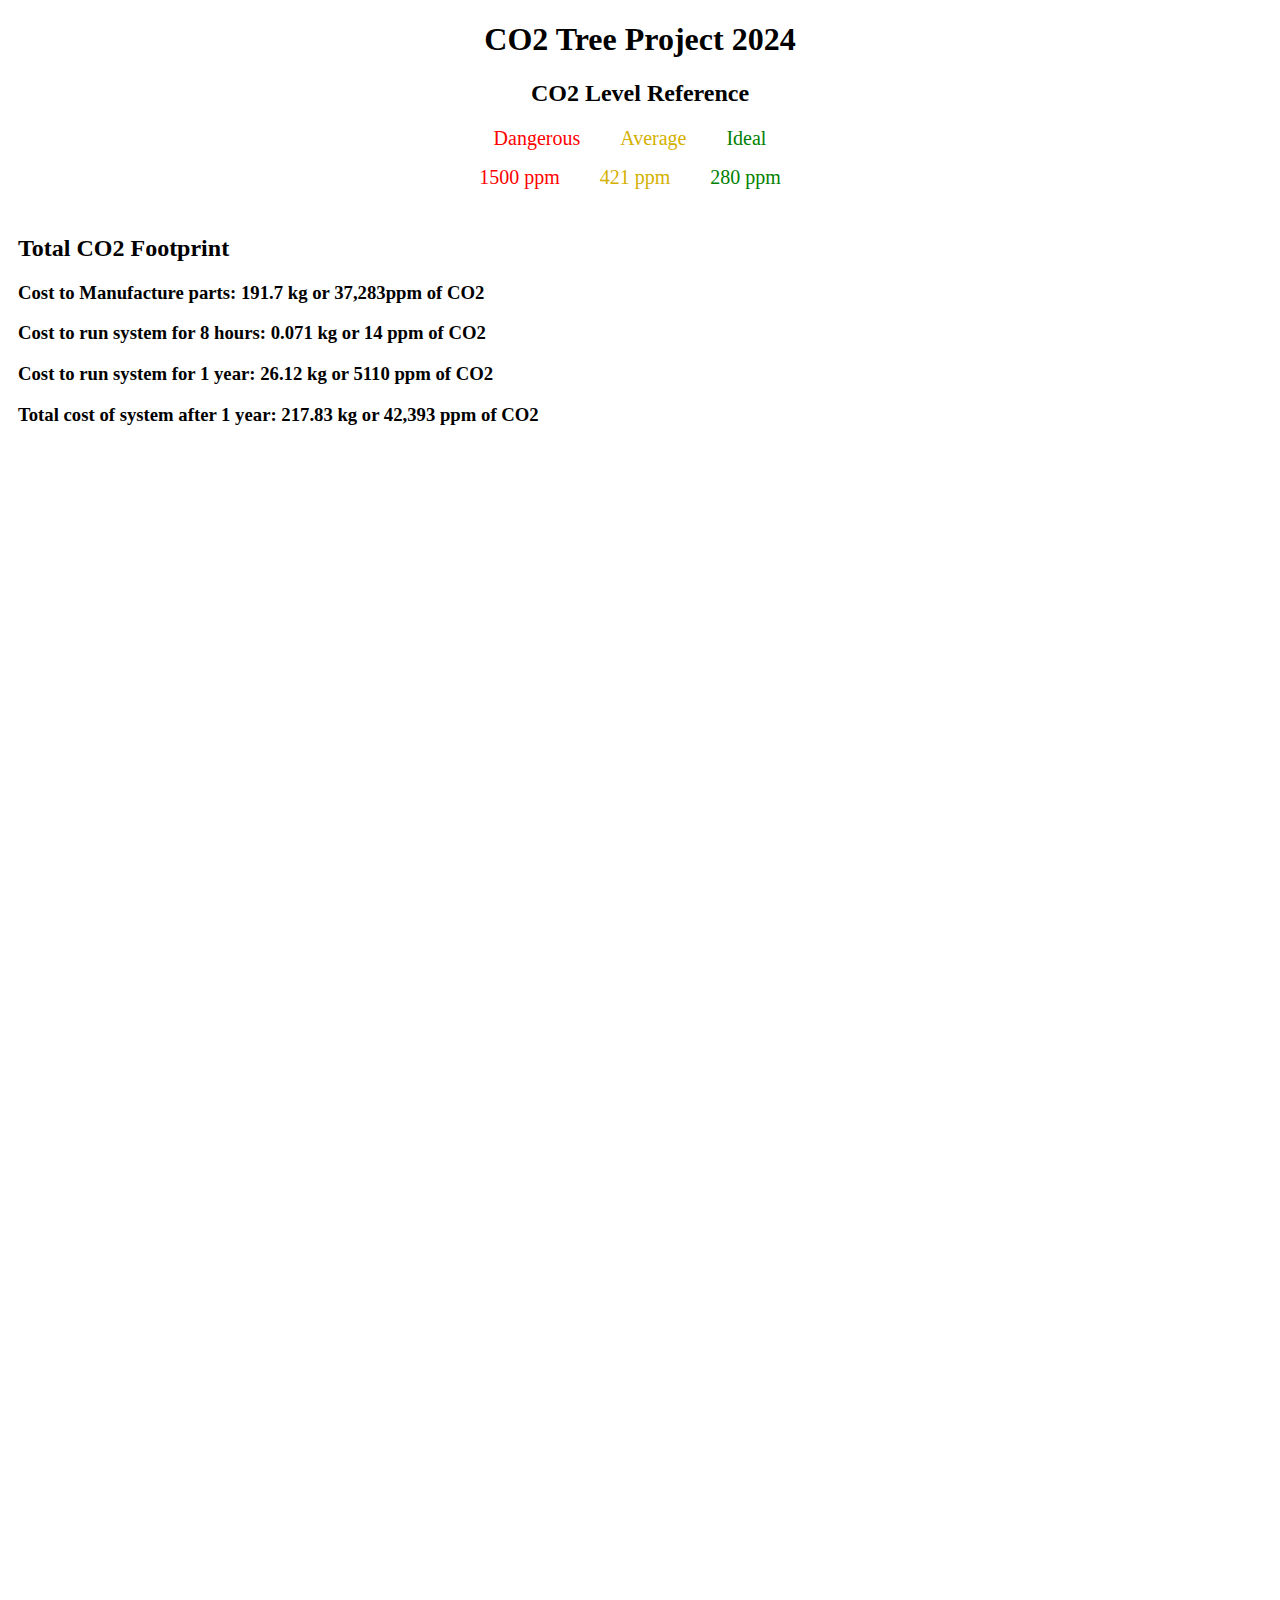
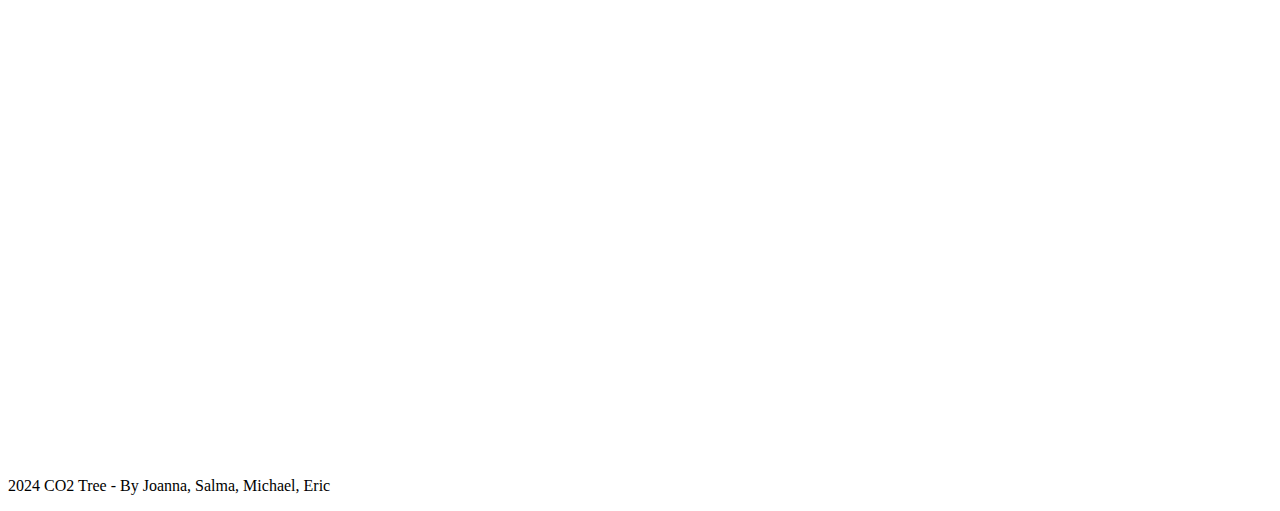
<file: index.html>
<!DOCTYPE html>

<html>

<head>

<meta charset="UTF-8">

    <title>CO2 Tree</title>
    <link rel="stylesheet" href="treeCSS.css">
</head>


<body>
    <header>
        <h1 class="center">CO2 Tree Project 2024</h1>
    </header>

<section id="co2-values">
            <h2 class="center">CO2 Level Reference</h2>
			<p class="center">
                <span class="red">Dangerous</span>&emsp;
                <span class="yellow">Average</span>&emsp;
                <span class="green">Ideal</span>
            </p>
             <p class="center">
                <span class="red">1500 ppm</span>&emsp;
                <span class="yellow">421 ppm</span>&emsp;
                <span class="green">280 ppm</span>
            </p>
        </section>


<div id="content">
  <div class="column">
    <h2>Total CO2 Footprint</h2>
    <h3>Cost to Manufacture parts:  191.7 kg or 37,283ppm of CO2</h3>
    <h3>Cost to run system for 8 hours:  0.071 kg or 14 ppm of CO2</h3>
    <h3>Cost to run system for 1 year:  26.12 kg or 5110 ppm of CO2</h3>
    <h3>Total cost of system after 1 year: 217.83 kg or 42,393 ppm of CO2</h3>
  </div>
  <div class="column">
  
    <iframe src="https://docs.google.com/spreadsheets/d/e/2PACX-1vQbjLfAsP9KI9zWneLRVG7mRAN867rth4EWLK4jI8VtkcZv_NTpWisnoJru-R7VlW1suywFzIYPkmhF/pubchart?oid=10862188&format=interactive"></iframe>
  </div>
</div>



<center>
<iframe width="1173" height="724" seamless frameborder="0" scrolling="no" src="https://docs.google.com/spreadsheets/d/e/2PACX-1vQbjLfAsP9KI9zWneLRVG7mRAN867rth4EWLK4jI8VtkcZv_NTpWisnoJru-R7VlW1suywFzIYPkmhF/pubchart?oid=1383068209&amp;format=interactive"></iframe>
<iframe width="1173" height="724" seamless frameborder="0" scrolling="no" src="https://docs.google.com/spreadsheets/d/e/2PACX-1vQbjLfAsP9KI9zWneLRVG7mRAN867rth4EWLK4jI8VtkcZv_NTpWisnoJru-R7VlW1suywFzIYPkmhF/pubchart?oid=804753116&amp;format=interactive"></iframe>
</center>

	<footer>
        <p> 2024 CO2 Tree - By Joanna, Salma, Michael, Eric</p>
	</footer>
</body>

</html>
</file>
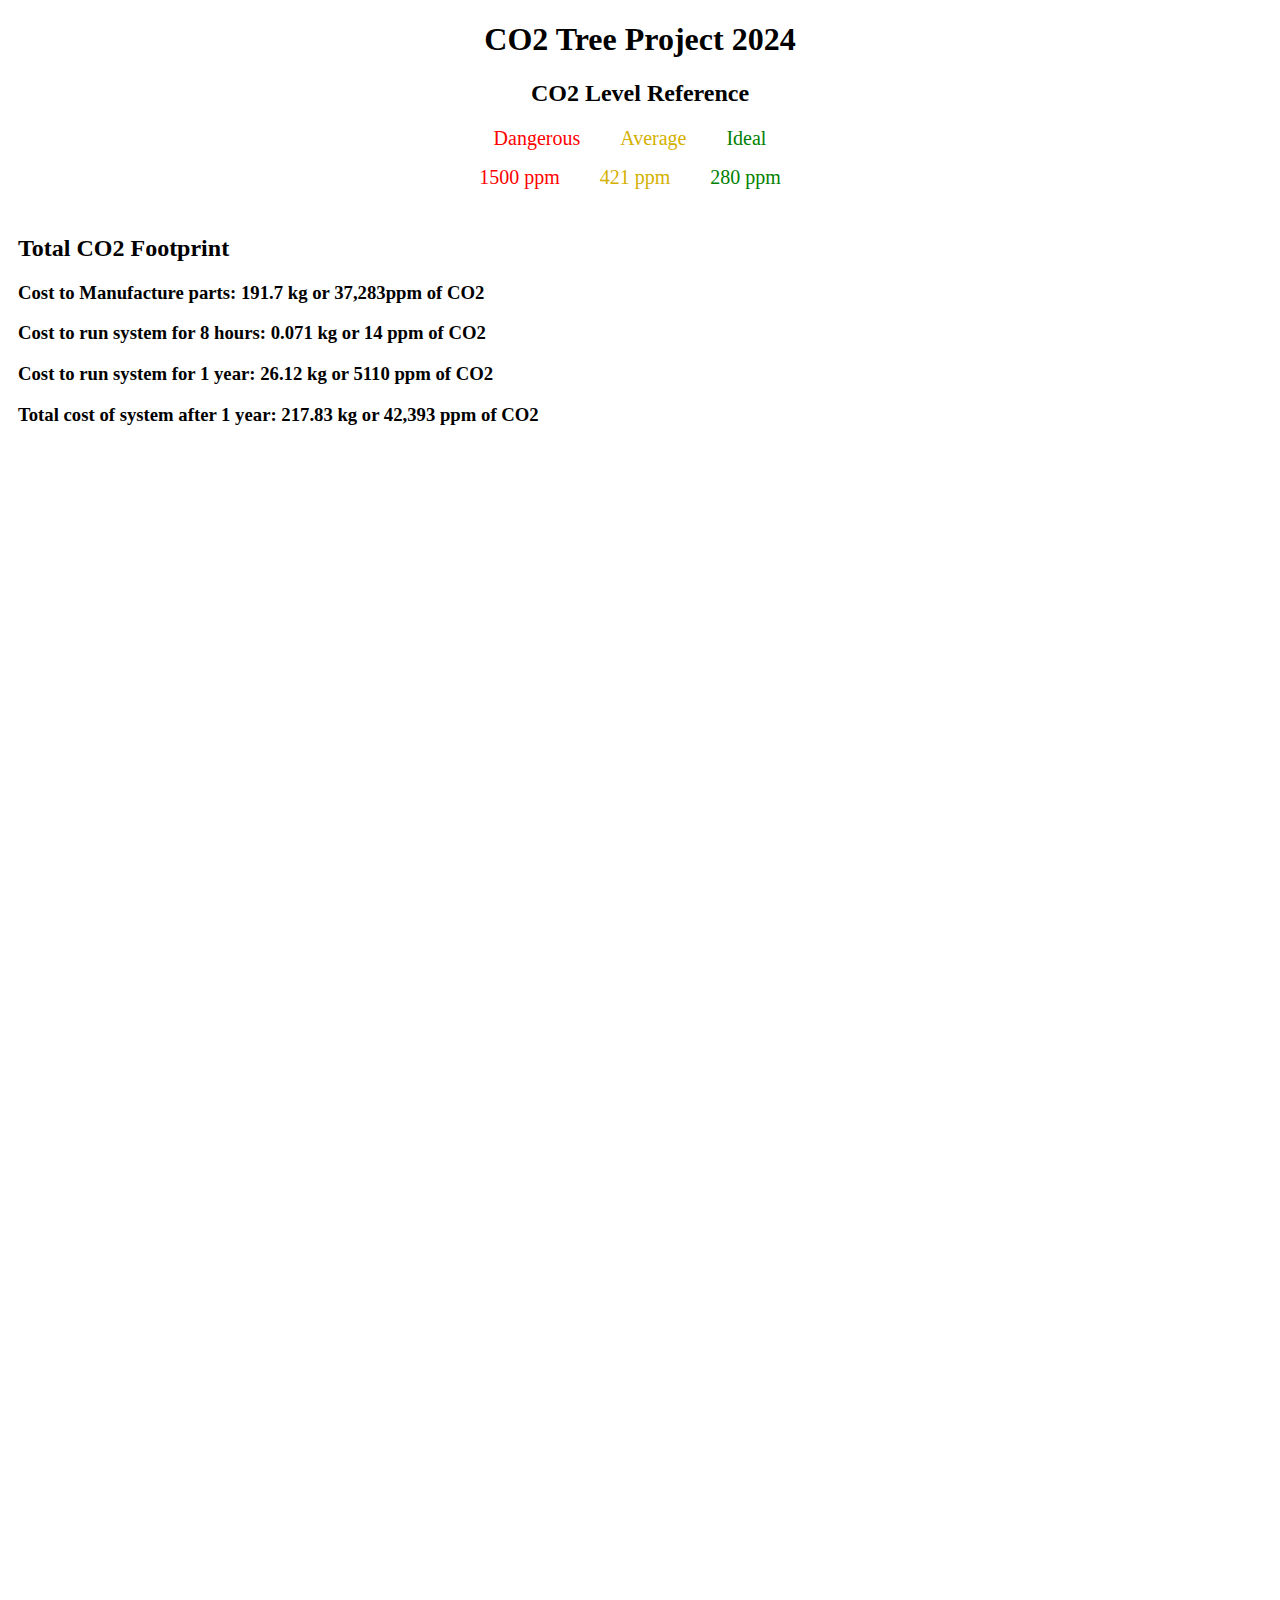
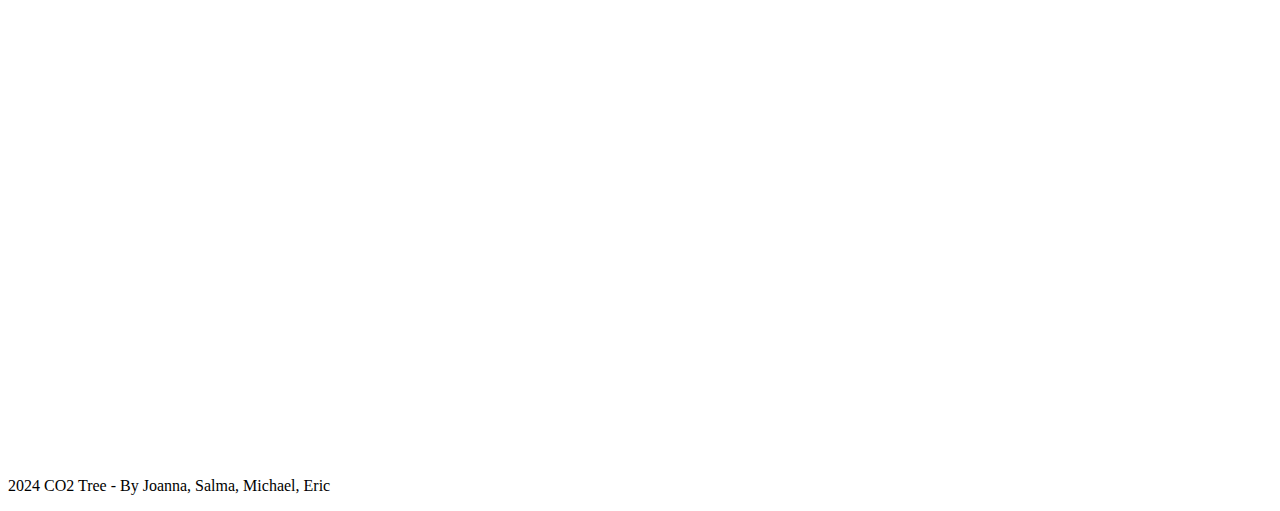
<file: treeSite.html>
<!DOCTYPE html>

<html>

<head>

<meta charset="UTF-8">

    <title>CO2 Tree</title>
    <link rel="stylesheet" href="treeCSS.css">
</head>


<body>
    <header>
        <h1 class="center">CO2 Tree Project 2024</h1>
    </header>

<section id="co2-values">
            <h2 class="center">CO2 Level Reference</h2>
			<p class="center">
                <span class="red">Dangerous</span>&emsp;
                <span class="yellow">Average</span>&emsp;
                <span class="green">Ideal</span>
            </p>
             <p class="center">
                <span class="red">1500 ppm</span>&emsp;
                <span class="yellow">421 ppm</span>&emsp;
                <span class="green">280 ppm</span>
            </p>
        </section>


<div id="content">
  <div class="column">
    <h2>Total CO2 Footprint</h2>
    <h3>Cost to Manufacture parts:  191.7 kg or 37,283ppm of CO2</h3>
    <h3>Cost to run system for 8 hours:  0.071 kg or 14 ppm of CO2</h3>
    <h3>Cost to run system for 1 year:  26.12 kg or 5110 ppm of CO2</h3>
    <h3>Total cost of system after 1 year: 217.83 kg or 42,393 ppm of CO2</h3>
  </div>
  <div class="column">
  
    <iframe src="https://docs.google.com/spreadsheets/d/e/2PACX-1vQbjLfAsP9KI9zWneLRVG7mRAN867rth4EWLK4jI8VtkcZv_NTpWisnoJru-R7VlW1suywFzIYPkmhF/pubchart?oid=10862188&format=interactive"></iframe>
  </div>
</div>



<center>
<iframe width="1173" height="724" seamless frameborder="0" scrolling="no" src="https://docs.google.com/spreadsheets/d/e/2PACX-1vQbjLfAsP9KI9zWneLRVG7mRAN867rth4EWLK4jI8VtkcZv_NTpWisnoJru-R7VlW1suywFzIYPkmhF/pubchart?oid=1383068209&amp;format=interactive"></iframe>
<iframe width="1173" height="724" seamless frameborder="0" scrolling="no" src="https://docs.google.com/spreadsheets/d/e/2PACX-1vQbjLfAsP9KI9zWneLRVG7mRAN867rth4EWLK4jI8VtkcZv_NTpWisnoJru-R7VlW1suywFzIYPkmhF/pubchart?oid=804753116&amp;format=interactive"></iframe>
</center>

	<footer>
        <p> 2024 CO2 Tree - By Joanna, Salma, Michael, Eric</p>
	</footer>
</body>

</html>
</file>
<file: treeCSS.css>
/* styles.css */
.yellow {
    color: #D4B000;
	font-size: 20px;
}

.red {
    color: red;
	font-size: 20px;
}

.green {
    color: green;
	font-size: 20px;
}
.bold {
            font-weight: bold;
}

 .center {
            text-align: center;
 }
 
 .red, .yellow, .green {
            margin-right: 1em; /* Adjust as needed */
}

#content {
  display: grid;
  grid-template-columns: 1fr 1fr;
  grid-gap: 10px;
  height: 400px; /* Should be removed. Only for demonstration */
}

#content .column {
  padding: 10px;
}

#content .column iframe {
  width: 100%;
  max-width: 100%;
  height: 100%;
  border: none;
}
</file>
